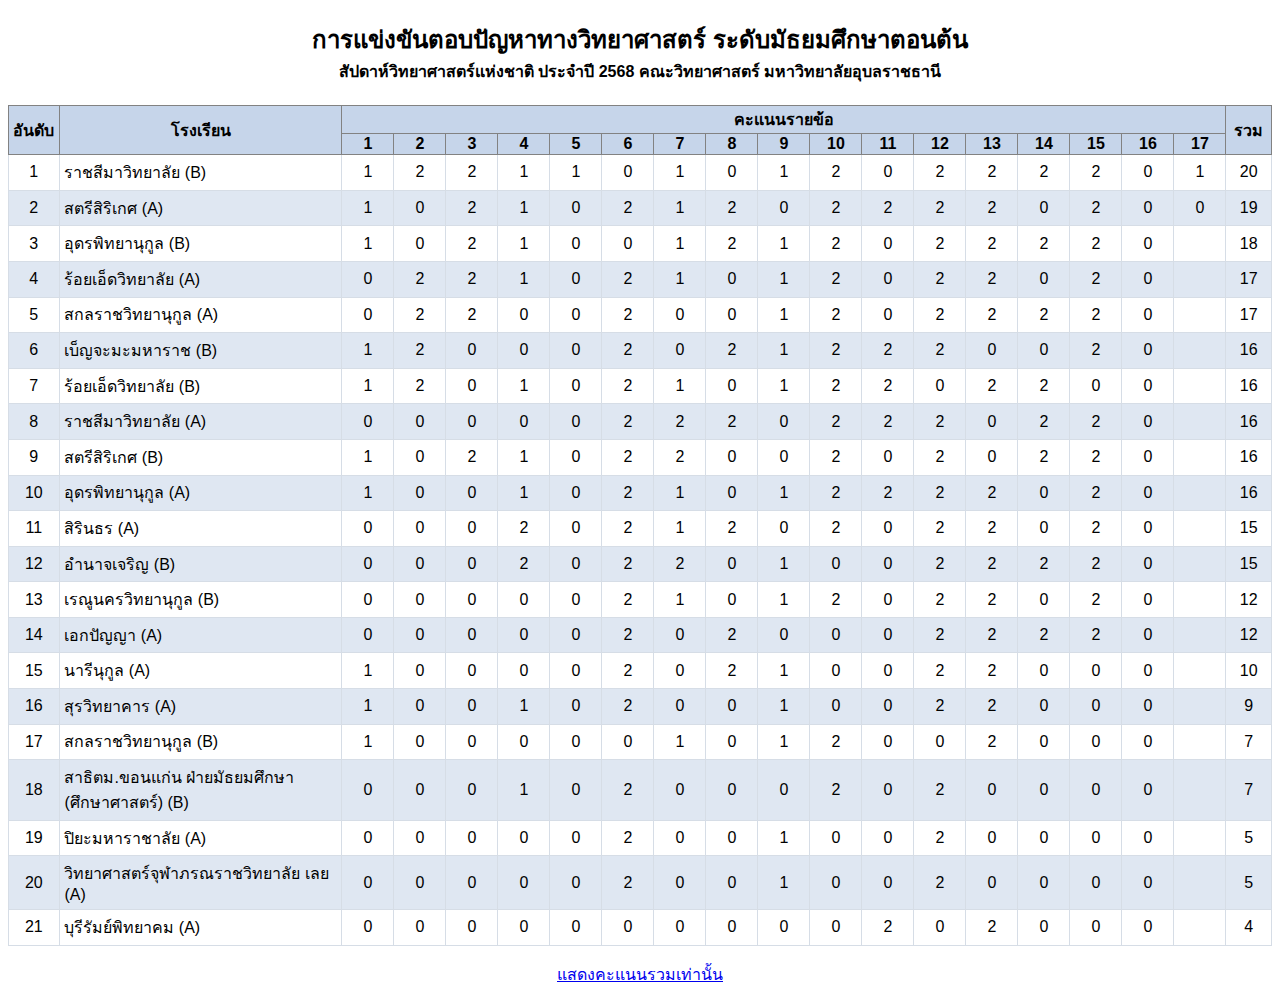
<file: index.html>
<!doctype html>
<html>
<head>
<meta charset="utf-8">
<title>แข่งขันตอบปัญหาวิทย์ฯ ม.ต้น วันวิทย์ฯ 68</title>
<link href="mycss.css" rel="stylesheet" type="text/css">
</head>
<body>
<h2>การแข่งขันตอบปัญหาทางวิทยาศาสตร์ ระดับมัธยมศึกษาตอนต้น</h2>
<h4>สัปดาห์วิทยาศาสตร์แห่งชาติ ประจำปี 2568 คณะวิทยาศาสตร์ มหาวิทยาลัยอุบลราชธานี</h4>
<form id="form1" name="form1" method="post">
  <table style="width:100%">
    <tr>
      <th class="rank" rowspan="2">อันดับ</th>
      <!-- <th class="id" rowspan="2">ทีม</th> -->
      <th rowspan="2">โรงเรียน</th>
      <th style="width:70%" colspan="17">คะแนนรายข้อ</th>
      <th class="total" rowspan="2">รวม</th>
    </tr>
    <tr>
      <th class="score">1</th>
      <th class="score">2</th>
      <th class="score">3</th>
      <th class="score">4</th>
      <th class="score">5</th>
      <th class="score">6</th>
      <th class="score">7</th>
      <th class="score">8</th>
      <th class="score">9</th>
      <th class="score">10</th>
      <th class="score">11</th>
      <th class="score">12</th>
      <th class="score">13</th>
      <th class="score">14</th>
      <th class="score">15</th>
      <th class="score">16</th>
      <th class="score">17</th>
      <!-- <th class="score">18</th> -->
      <!-- <th class="score">19</th> -->
      <!-- <th class="score">20</th> -->
      <!-- <th class="score">21</th> -->
      <!-- <th class="score">22</th> -->
      <!-- <th class="score">23</th> -->
      <!-- <th class="score">24</th> -->
      <!-- <th class="score">25</th> -->
      <!-- <th class="score">26</th> -->
      <!-- <th class="score">21</th> -->
      <!-- <th class="score">22</th> -->
      <!-- <th class="score">25</th> -->
      <!-- <th class="score">25</th> -->
      <!-- <th class="score">25</th> -->
    </tr>      
    <tr><td class="rank">1</td><td class="name">ราชสีมาวิทยาลัย (B)</td><td class="score">1</td><td class="score">2</td><td class="score">2</td><td class="score">1</td><td class="score">1</td><td class="score">0</td><td class="score">1</td><td class="score">0</td><td class="score">1</td><td class="score">2</td><td class="score">0</td><td class="score">2</td><td class="score">2</td><td class="score">2</td><td class="score">2</td><td class="score">0</td><td class="score">1</td><td class="total">20</td></tr><tr class="altrow"><td class="rank">2</td><td class="name">สตรีสิริเกศ (A)</td><td class="score">1</td><td class="score">0</td><td class="score">2</td><td class="score">1</td><td class="score">0</td><td class="score">2</td><td class="score">1</td><td class="score">2</td><td class="score">0</td><td class="score">2</td><td class="score">2</td><td class="score">2</td><td class="score">2</td><td class="score">0</td><td class="score">2</td><td class="score">0</td><td class="score">0</td><td class="total">19</td></tr><tr><td class="rank">3</td><td class="name">อุดรพิทยานุกูล (B)</td><td class="score">1</td><td class="score">0</td><td class="score">2</td><td class="score">1</td><td class="score">0</td><td class="score">0</td><td class="score">1</td><td class="score">2</td><td class="score">1</td><td class="score">2</td><td class="score">0</td><td class="score">2</td><td class="score">2</td><td class="score">2</td><td class="score">2</td><td class="score">0</td><td class="score"></td><td class="total">18</td></tr><tr class="altrow"><td class="rank">4</td><td class="name">ร้อยเอ็ดวิทยาลัย (A)</td><td class="score">0</td><td class="score">2</td><td class="score">2</td><td class="score">1</td><td class="score">0</td><td class="score">2</td><td class="score">1</td><td class="score">0</td><td class="score">1</td><td class="score">2</td><td class="score">0</td><td class="score">2</td><td class="score">2</td><td class="score">0</td><td class="score">2</td><td class="score">0</td><td class="score"></td><td class="total">17</td></tr><tr><td class="rank">5</td><td class="name">สกลราชวิทยานุกูล (A)</td><td class="score">0</td><td class="score">2</td><td class="score">2</td><td class="score">0</td><td class="score">0</td><td class="score">2</td><td class="score">0</td><td class="score">0</td><td class="score">1</td><td class="score">2</td><td class="score">0</td><td class="score">2</td><td class="score">2</td><td class="score">2</td><td class="score">2</td><td class="score">0</td><td class="score"></td><td class="total">17</td></tr><tr class="altrow"><td class="rank">6</td><td class="name">เบ็ญจะมะมหาราช (B)</td><td class="score">1</td><td class="score">2</td><td class="score">0</td><td class="score">0</td><td class="score">0</td><td class="score">2</td><td class="score">0</td><td class="score">2</td><td class="score">1</td><td class="score">2</td><td class="score">2</td><td class="score">2</td><td class="score">0</td><td class="score">0</td><td class="score">2</td><td class="score">0</td><td class="score"></td><td class="total">16</td></tr><tr><td class="rank">7</td><td class="name">ร้อยเอ็ดวิทยาลัย (B)</td><td class="score">1</td><td class="score">2</td><td class="score">0</td><td class="score">1</td><td class="score">0</td><td class="score">2</td><td class="score">1</td><td class="score">0</td><td class="score">1</td><td class="score">2</td><td class="score">2</td><td class="score">0</td><td class="score">2</td><td class="score">2</td><td class="score">0</td><td class="score">0</td><td class="score"></td><td class="total">16</td></tr><tr class="altrow"><td class="rank">8</td><td class="name">ราชสีมาวิทยาลัย (A)</td><td class="score">0</td><td class="score">0</td><td class="score">0</td><td class="score">0</td><td class="score">0</td><td class="score">2</td><td class="score">2</td><td class="score">2</td><td class="score">0</td><td class="score">2</td><td class="score">2</td><td class="score">2</td><td class="score">0</td><td class="score">2</td><td class="score">2</td><td class="score">0</td><td class="score"></td><td class="total">16</td></tr><tr><td class="rank">9</td><td class="name">สตรีสิริเกศ (B)</td><td class="score">1</td><td class="score">0</td><td class="score">2</td><td class="score">1</td><td class="score">0</td><td class="score">2</td><td class="score">2</td><td class="score">0</td><td class="score">0</td><td class="score">2</td><td class="score">0</td><td class="score">2</td><td class="score">0</td><td class="score">2</td><td class="score">2</td><td class="score">0</td><td class="score"></td><td class="total">16</td></tr><tr class="altrow"><td class="rank">10</td><td class="name">อุดรพิทยานุกูล (A)</td><td class="score">1</td><td class="score">0</td><td class="score">0</td><td class="score">1</td><td class="score">0</td><td class="score">2</td><td class="score">1</td><td class="score">0</td><td class="score">1</td><td class="score">2</td><td class="score">2</td><td class="score">2</td><td class="score">2</td><td class="score">0</td><td class="score">2</td><td class="score">0</td><td class="score"></td><td class="total">16</td></tr><tr><td class="rank">11</td><td class="name">สิรินธร (A)</td><td class="score">0</td><td class="score">0</td><td class="score">0</td><td class="score">2</td><td class="score">0</td><td class="score">2</td><td class="score">1</td><td class="score">2</td><td class="score">0</td><td class="score">2</td><td class="score">0</td><td class="score">2</td><td class="score">2</td><td class="score">0</td><td class="score">2</td><td class="score">0</td><td class="score"></td><td class="total">15</td></tr><tr class="altrow"><td class="rank">12</td><td class="name">อำนาจเจริญ (B)</td><td class="score">0</td><td class="score">0</td><td class="score">0</td><td class="score">2</td><td class="score">0</td><td class="score">2</td><td class="score">2</td><td class="score">0</td><td class="score">1</td><td class="score">0</td><td class="score">0</td><td class="score">2</td><td class="score">2</td><td class="score">2</td><td class="score">2</td><td class="score">0</td><td class="score"></td><td class="total">15</td></tr><tr><td class="rank">13</td><td class="name">เรณูนครวิทยานุกูล (B)</td><td class="score">0</td><td class="score">0</td><td class="score">0</td><td class="score">0</td><td class="score">0</td><td class="score">2</td><td class="score">1</td><td class="score">0</td><td class="score">1</td><td class="score">2</td><td class="score">0</td><td class="score">2</td><td class="score">2</td><td class="score">0</td><td class="score">2</td><td class="score">0</td><td class="score"></td><td class="total">12</td></tr><tr class="altrow"><td class="rank">14</td><td class="name">เอกปัญญา (A)</td><td class="score">0</td><td class="score">0</td><td class="score">0</td><td class="score">0</td><td class="score">0</td><td class="score">2</td><td class="score">0</td><td class="score">2</td><td class="score">0</td><td class="score">0</td><td class="score">0</td><td class="score">2</td><td class="score">2</td><td class="score">2</td><td class="score">2</td><td class="score">0</td><td class="score"></td><td class="total">12</td></tr><tr><td class="rank">15</td><td class="name">นารีนุกูล (A)</td><td class="score">1</td><td class="score">0</td><td class="score">0</td><td class="score">0</td><td class="score">0</td><td class="score">2</td><td class="score">0</td><td class="score">2</td><td class="score">1</td><td class="score">0</td><td class="score">0</td><td class="score">2</td><td class="score">2</td><td class="score">0</td><td class="score">0</td><td class="score">0</td><td class="score"></td><td class="total">10</td></tr><tr class="altrow"><td class="rank">16</td><td class="name">สุรวิทยาคาร (A)</td><td class="score">1</td><td class="score">0</td><td class="score">0</td><td class="score">1</td><td class="score">0</td><td class="score">2</td><td class="score">0</td><td class="score">0</td><td class="score">1</td><td class="score">0</td><td class="score">0</td><td class="score">2</td><td class="score">2</td><td class="score">0</td><td class="score">0</td><td class="score">0</td><td class="score"></td><td class="total">9</td></tr><tr><td class="rank">17</td><td class="name">สกลราชวิทยานุกูล (B)</td><td class="score">1</td><td class="score">0</td><td class="score">0</td><td class="score">0</td><td class="score">0</td><td class="score">0</td><td class="score">1</td><td class="score">0</td><td class="score">1</td><td class="score">2</td><td class="score">0</td><td class="score">0</td><td class="score">2</td><td class="score">0</td><td class="score">0</td><td class="score">0</td><td class="score"></td><td class="total">7</td></tr><tr class="altrow"><td class="rank">18</td><td class="name">สาธิตม.ขอนแก่น ฝ่ายมัธยมศึกษา (ศึกษาศาสตร์) (B)</td><td class="score">0</td><td class="score">0</td><td class="score">0</td><td class="score">1</td><td class="score">0</td><td class="score">2</td><td class="score">0</td><td class="score">0</td><td class="score">0</td><td class="score">2</td><td class="score">0</td><td class="score">2</td><td class="score">0</td><td class="score">0</td><td class="score">0</td><td class="score">0</td><td class="score"></td><td class="total">7</td></tr><tr><td class="rank">19</td><td class="name">ปิยะมหาราชาลัย (A)</td><td class="score">0</td><td class="score">0</td><td class="score">0</td><td class="score">0</td><td class="score">0</td><td class="score">2</td><td class="score">0</td><td class="score">0</td><td class="score">1</td><td class="score">0</td><td class="score">0</td><td class="score">2</td><td class="score">0</td><td class="score">0</td><td class="score">0</td><td class="score">0</td><td class="score"></td><td class="total">5</td></tr><tr class="altrow"><td class="rank">20</td><td class="name">วิทยาศาสตร์จุฬาภรณราชวิทยาลัย เลย (A)</td><td class="score">0</td><td class="score">0</td><td class="score">0</td><td class="score">0</td><td class="score">0</td><td class="score">2</td><td class="score">0</td><td class="score">0</td><td class="score">1</td><td class="score">0</td><td class="score">0</td><td class="score">2</td><td class="score">0</td><td class="score">0</td><td class="score">0</td><td class="score">0</td><td class="score"></td><td class="total">5</td></tr><tr><td class="rank">21</td><td class="name">บุรีรัมย์พิทยาคม (A)</td><td class="score">0</td><td class="score">0</td><td class="score">0</td><td class="score">0</td><td class="score">0</td><td class="score">0</td><td class="score">0</td><td class="score">0</td><td class="score">0</td><td class="score">0</td><td class="score">2</td><td class="score">0</td><td class="score">2</td><td class="score">0</td><td class="score">0</td><td class="score">0</td><td class="score"></td><td class="total">4</td></tr>
  </table>
</form>
<p><a href="index2.html">แสดงคะแนนรวมเท่านั้น</a></p>
</body>
</html>
</file>
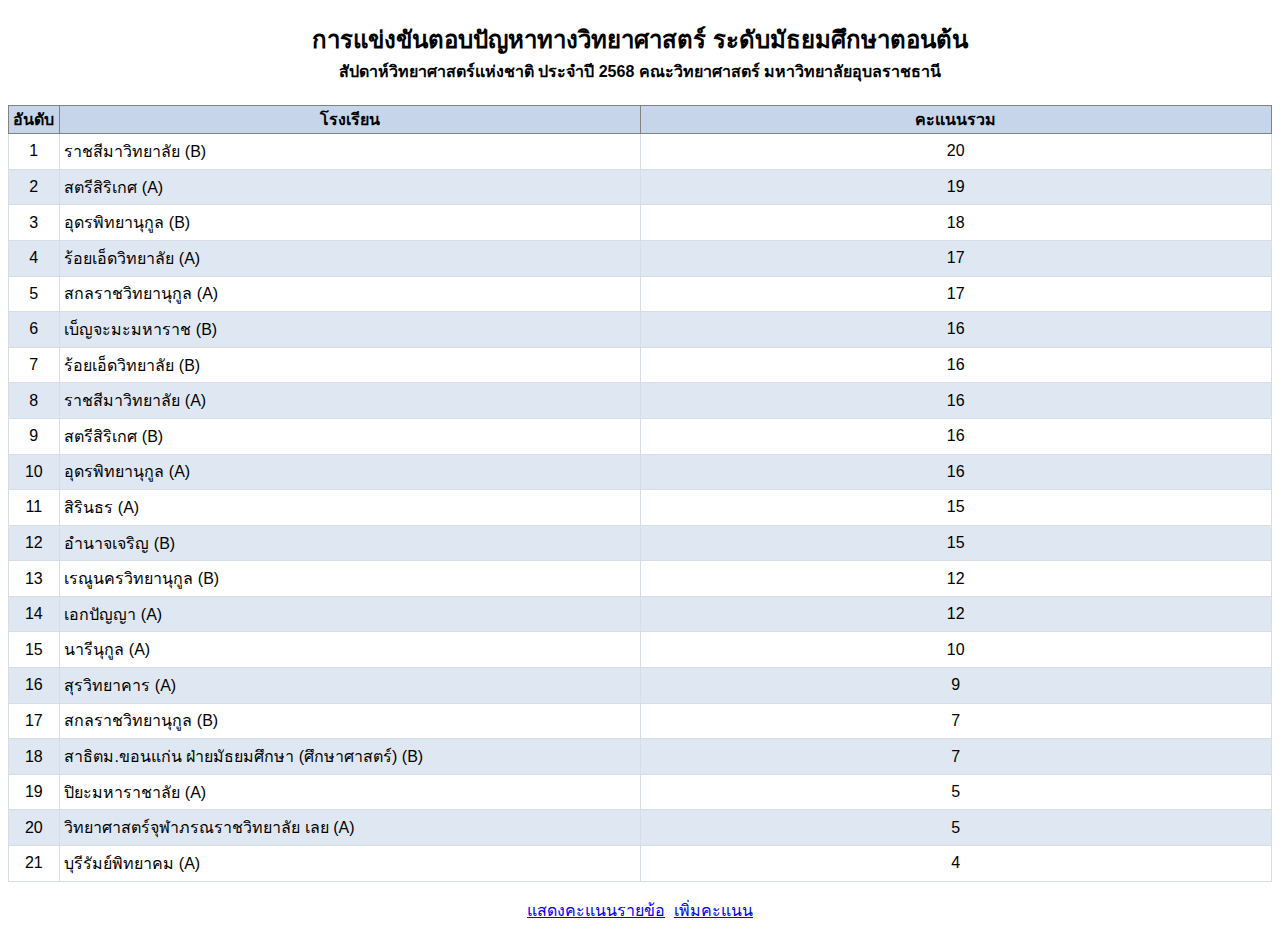
<file: index2.html>
<!doctype html>
<html>
<head>
<meta charset="utf-8">
<title>แข่งขันตอบปัญหาวิทย์ฯ ม.ต้น วันวิทย์ฯ 68</title>
<link href="mycss.css" rel="stylesheet" type="text/css">
</head>
<body>
<h2>การแข่งขันตอบปัญหาทางวิทยาศาสตร์ ระดับมัธยมศึกษาตอนต้น</h2>
<h4>สัปดาห์วิทยาศาสตร์แห่งชาติ ประจำปี 2568 คณะวิทยาศาสตร์ มหาวิทยาลัยอุบลราชธานี</h4>
<form id="form1" name="form1" method="post">
  <table style="width:100%">
    <tr>
      <th class="rank">อันดับ</th>
      <!-- <th class="id" rowspan="2">ทีม</th> -->
      <th>โรงเรียน</th>
      <th class="total" style="width:50%">คะแนนรวม</th>
    </tr>
      
      <tr><td class="rank">1</td><td class="name">ราชสีมาวิทยาลัย (B)</td><td class="total">20</td></tr><tr class="altrow"><td class="rank">2</td><td class="name">สตรีสิริเกศ (A)</td><td class="total">19</td></tr><tr><td class="rank">3</td><td class="name">อุดรพิทยานุกูล (B)</td><td class="total">18</td></tr><tr class="altrow"><td class="rank">4</td><td class="name">ร้อยเอ็ดวิทยาลัย (A)</td><td class="total">17</td></tr><tr><td class="rank">5</td><td class="name">สกลราชวิทยานุกูล (A)</td><td class="total">17</td></tr><tr class="altrow"><td class="rank">6</td><td class="name">เบ็ญจะมะมหาราช (B)</td><td class="total">16</td></tr><tr><td class="rank">7</td><td class="name">ร้อยเอ็ดวิทยาลัย (B)</td><td class="total">16</td></tr><tr class="altrow"><td class="rank">8</td><td class="name">ราชสีมาวิทยาลัย (A)</td><td class="total">16</td></tr><tr><td class="rank">9</td><td class="name">สตรีสิริเกศ (B)</td><td class="total">16</td></tr><tr class="altrow"><td class="rank">10</td><td class="name">อุดรพิทยานุกูล (A)</td><td class="total">16</td></tr><tr><td class="rank">11</td><td class="name">สิรินธร (A)</td><td class="total">15</td></tr><tr class="altrow"><td class="rank">12</td><td class="name">อำนาจเจริญ (B)</td><td class="total">15</td></tr><tr><td class="rank">13</td><td class="name">เรณูนครวิทยานุกูล (B)</td><td class="total">12</td></tr><tr class="altrow"><td class="rank">14</td><td class="name">เอกปัญญา (A)</td><td class="total">12</td></tr><tr><td class="rank">15</td><td class="name">นารีนุกูล (A)</td><td class="total">10</td></tr><tr class="altrow"><td class="rank">16</td><td class="name">สุรวิทยาคาร (A)</td><td class="total">9</td></tr><tr><td class="rank">17</td><td class="name">สกลราชวิทยานุกูล (B)</td><td class="total">7</td></tr><tr class="altrow"><td class="rank">18</td><td class="name">สาธิตม.ขอนแก่น ฝ่ายมัธยมศึกษา (ศึกษาศาสตร์) (B)</td><td class="total">7</td></tr><tr><td class="rank">19</td><td class="name">ปิยะมหาราชาลัย (A)</td><td class="total">5</td></tr><tr class="altrow"><td class="rank">20</td><td class="name">วิทยาศาสตร์จุฬาภรณราชวิทยาลัย เลย (A)</td><td class="total">5</td></tr><tr><td class="rank">21</td><td class="name">บุรีรัมย์พิทยาคม (A)</td><td class="total">4</td></tr>    </table>
  </table>
</form>
<p><a href="index.php">แสดงคะแนนรายข้อ</a>&nbsp;&nbsp;<a href="addscore.php">เพิ่มคะแนน</a></p>
</body>
</html>
</file>
<file: mycss.css>
body {
  font-family: Thonburi, Leelawadee, sans-serif;
}
h2 {
  margin-bottom: 0;
  text-align: center;
}
h4 {
  margin-top: 0;
  text-align: center;
}
p {
  text-align: center;
}
table {
  border: 1px solid #d6dde6;
  border-collapse: collapse;
  width: 80%;
}
table td {
  border: 1px solid #d6dde6;
  padding: 0.3em;
  text-align: center;
}
table td.name {
  text-align: left;
}
table th {
  border: 1px solid #828282;
  background-color: #c6d5ea;
  font-weight: bold;
  text-align: center;
}
table tr.altrow {
  background-color: #dfe7f2;
  color: #000000;
}
table tr:hover {
  background-color: #f2f5a9;
  color: #000000;
}
table th.score {
  width: 15px;
}
table th.ascore {
  width: 120px;
}
table th.rank {
  width: 40px;
}
table th.id {
  width: 20px;
}
table th.total {
  width: 35px;
}
table td.score {
  width: 15px;
}
table td.ascore {
  width: 120px;
}
table td.rank {
  width: 40px;
}
table td.id {
  width: 20px;
}
table td.total {
  width: 35px;
}
</file>
